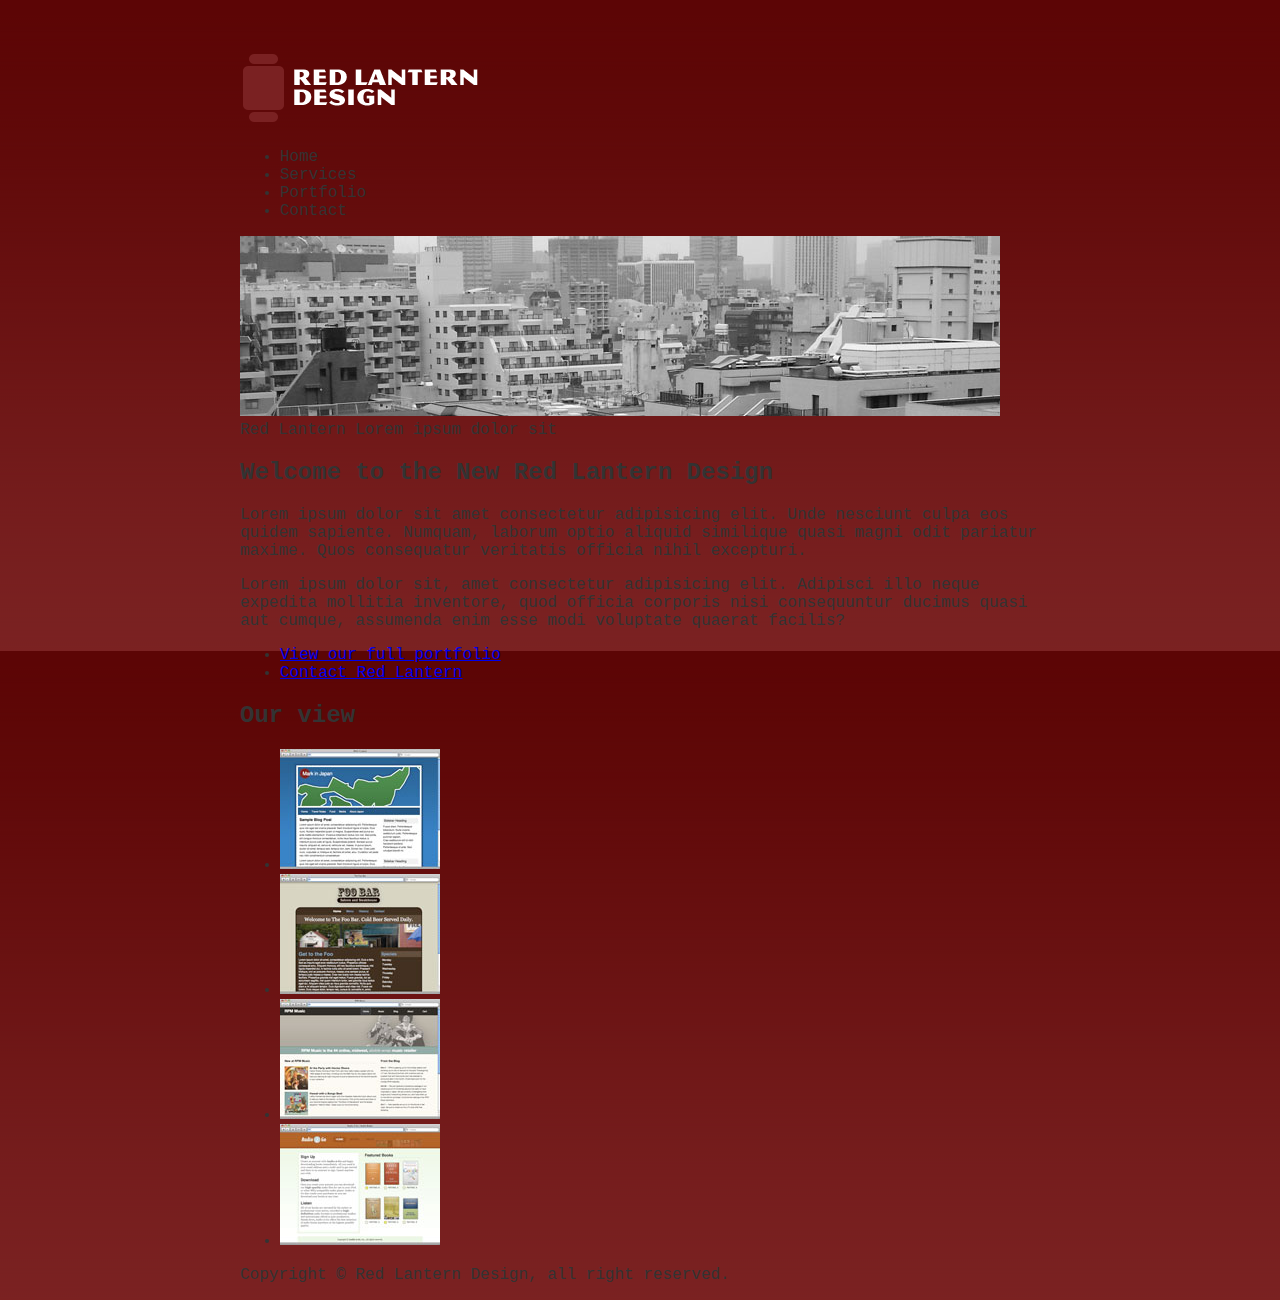
<file: index.html>
<!DOCTYPE html>
<html lang="en">
<head>
    <meta charset="UTF-8">
    <meta http-equiv="X-UA-Compatible" content="IE=edge">
    <meta name="viewport" content="width=device-width, initial-scale=1.0">
    <title>Document</title>
    <link rel="stylesheet" href="css/webb.css">
</head>
<body>
    <header>
        <img src="images/rl_logo.png" alt="">
        <ul>
            <li>Home</li>
            <li>Services</li>
            <li>Portfolio</li>
            <li>Contact</li>
        </ul>
    </header>
    <article>
        <section id="titleBar">
            <img src="images/tokyo.jpg" alt="">
            <div>Red Lantern Lorem ipsum dolor sit </div>
        </section>

        <section>
            <h2>Welcome to the New Red Lantern Design</h2>
            <p>Lorem ipsum dolor sit amet consectetur adipisicing elit. Unde nesciunt culpa eos quidem sapiente. Numquam, laborum optio aliquid similique quasi magni odit pariatur maxime. Quos consequatur veritatis officia nihil excepturi.</p>
            <p>Lorem ipsum dolor sit, amet consectetur adipisicing elit. Adipisci illo neque expedita mollitia inventore, quod officia corporis nisi consequuntur ducimus quasi aut cumque, assumenda enim esse modi voluptate quaerat facilis?</p>
        <ul>
            <li><a href="#titleBar">View our full portfolio</a></li>
            <li><a href="contact.html">Contact Red Lantern</a></li>
        </ul>
        </section>

        <section>
            <h2>Our view</h2>
            <ul>
                <li><img src="images\markinjapan.jpg" alt=""></li>
                <li><img src="images\foobar.jpg" alt=""></li>
                <li><img src="images\rpm.jpg" alt=""></li>
                <li><img src="images\a2g.jpg" alt=""></li>
            </ul>
        </section>

        <footer>
            <p>Copyright &copy; Red Lantern Design, all right reserved.</p>
        </footer>
    </article>
</body>
</html>
</file>
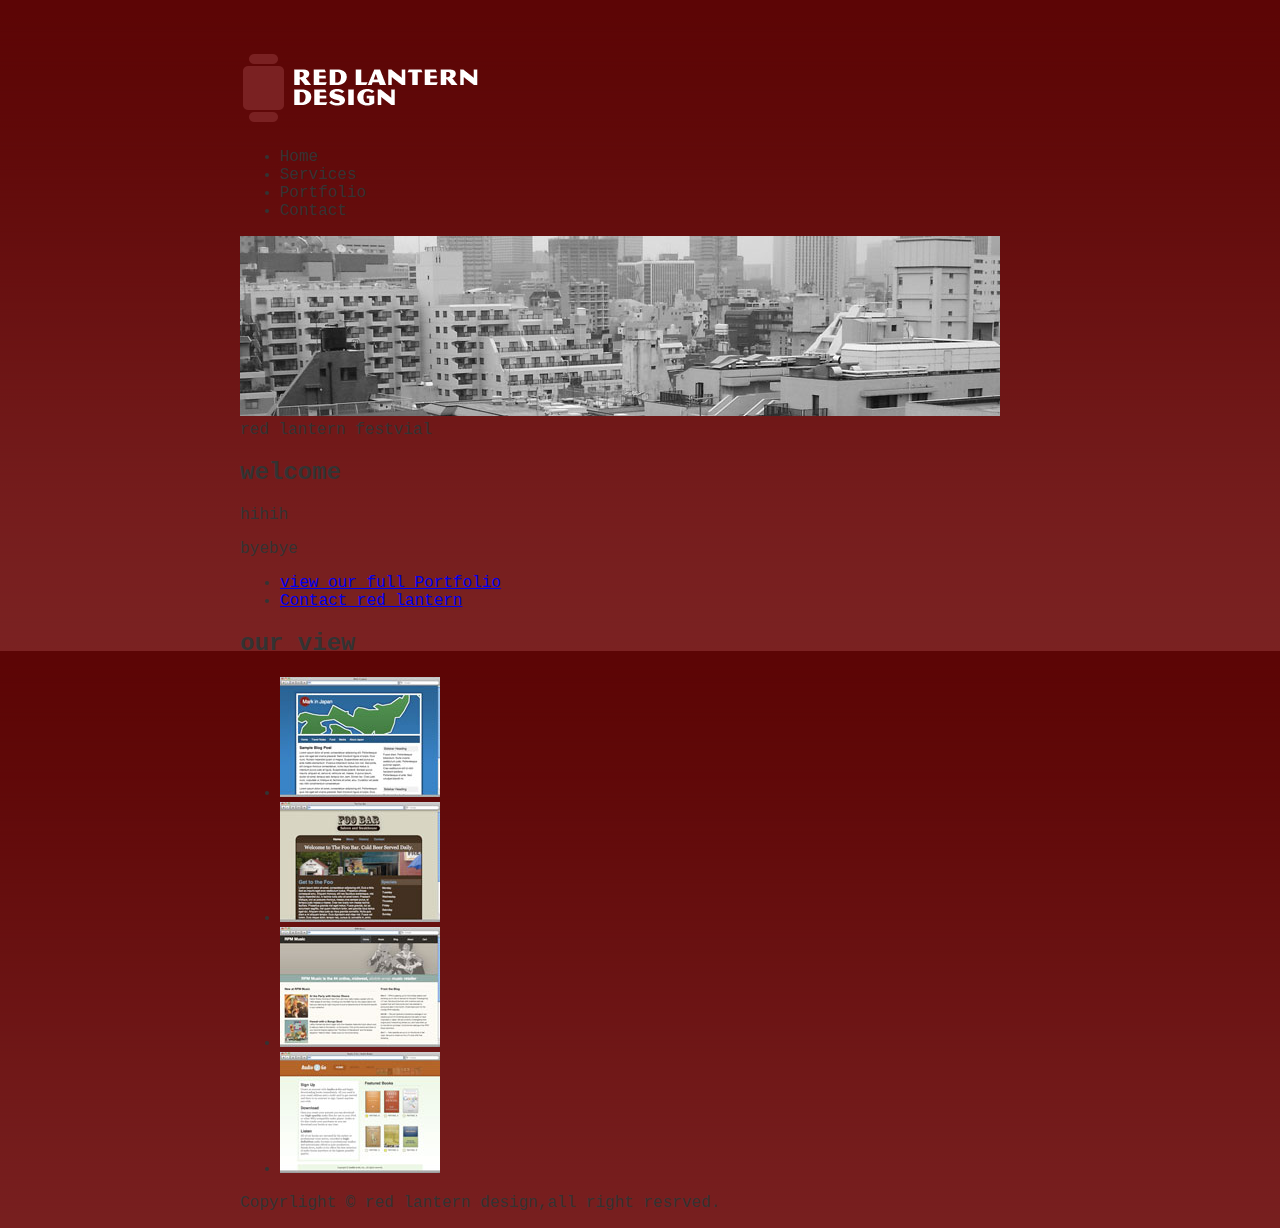
<file: image.html>
<!DOCTYPE html>
<html lang="en">
<head>
    <meta charset="UTF-8">
    <meta http-equiv="X-UA-Compatible" content="IE=edge">
    <meta name="viewport" content="width=device-width, initial-scale=1.0">
    <title>Document1</title>
    <link rel="stylesheet" href="css/webb.css">
</head>
<body>
    <header>
        <img src="images/rl_logo.png" alt="">
        <ul>
            <li>Home</li>
            <li>Services</li>
            <li>Portfolio</li>
            <li>Contact</li>
        </ul>
    </header>
    <article>
        <section id="titlebar">
            <img src="images\tokyo.jpg" alt="">
            <div>red lantern festvial</div>
        </section>

        <section>
            <h2>welcome</h2>
            <p>hihih</p>
            <p>byebye</p>
        
        <ul>
           <li><a href="#titlebar">view our full Portfolio</a></li> 
           <li><a href="contact.html">Contact red lantern</a></li>
        </section>
        </ul>
        <section>

        
        <h2>our view</h2>
        <ul>
            <li><img src="images\markinjapan.jpg" alt=""></li>
            <li><img src="images\foobar.jpg" alt=""></li>
            <li><img src="images\rpm.jpg" alt=""></li>
            <li><img src="images\a2g.jpg" alt=""></li>
        </ul>
    </section>
        <footer>
            <p>Copyrlight &copy; red lantern design,all right resrved.</p>
        </footer>
    </article>
</body>
</html>
</file>
<file: css/webb.css>
body{
    width: 800px;
    background: #bd001f url('../images/body_bg.gif') repeat;
    font-family: 'Courier New', Courier, monospace;
    font-size: 1em;
    color: #333;
    margin: 0px auto;
    margin-top: 50px;
}
</file>
